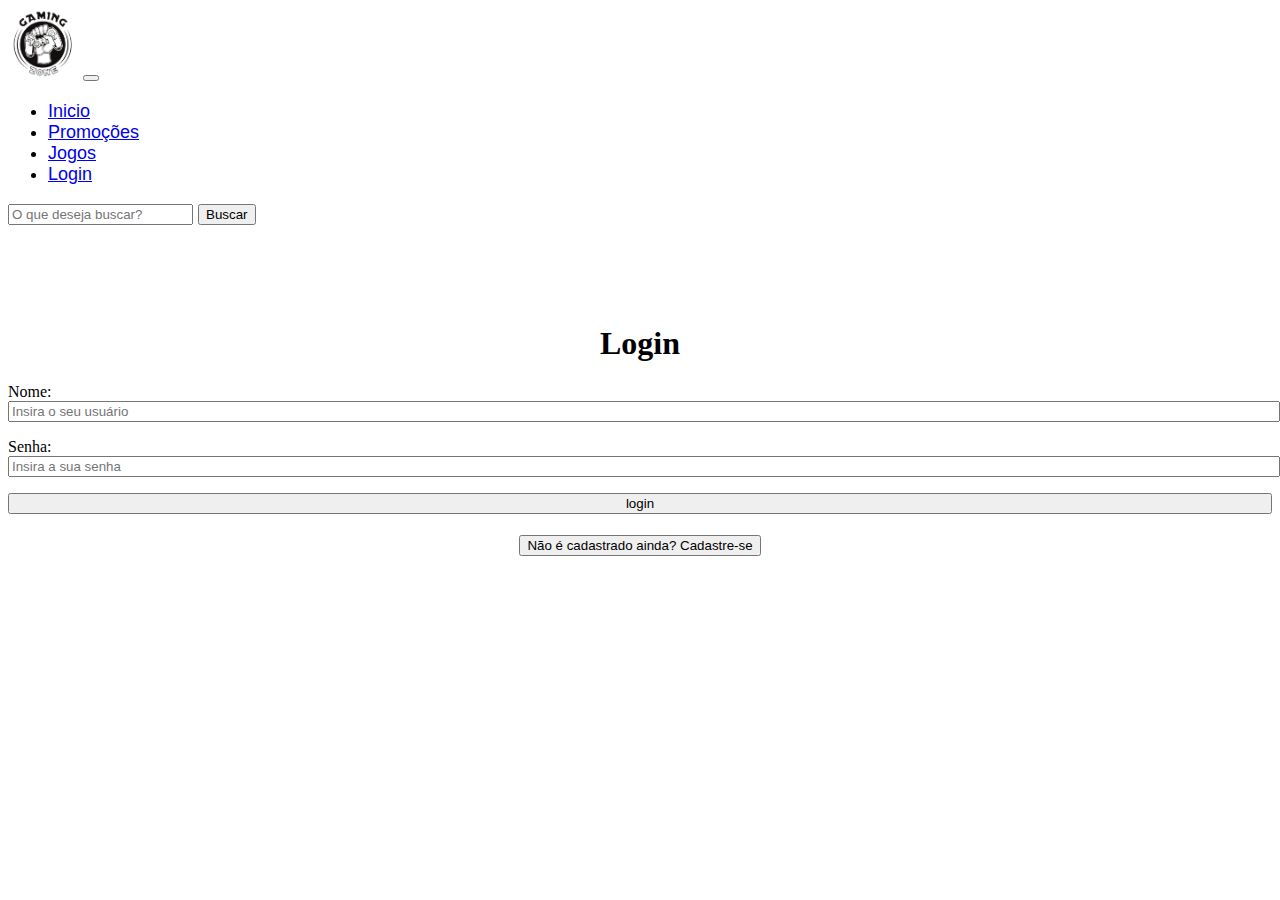
<file: login.html>
<!DOCTYPE html>
<html lang="pt-br">

<head>
    <meta charset="UTF-8">
    <meta http-equiv="X-UA-Compatible" content="IE=edge">
    <meta name="viewport" content="width=device-width, initial-scale=1.0">
    <title>RF Games - login</title>
    <link href="https://cdn.jsdelivr.net/npm/bootstrap@5.2.2/dist/css/bootstrap.min.css" rel="stylesheet"
        integrity="sha384-Zenh87qX5JnK2Jl0vWa8Ck2rdkQ2Bzep5IDxbcnCeuOxjzrPF/et3URy9Bv1WTRi" crossorigin="anonymous">
    <link rel="stylesheet" href="css/estilo.css">
</head>

<body>
    <header>
        <nav class="navbar navbar-expand-lg bg-body-tertiary">
            <div class="container-fluid">
              <a class="navbar-brand" href="index.html"><img src="img/logo.png"></a>
              <button class="navbar-toggler" type="button" data-bs-toggle="collapse" data-bs-target="#navbarSupportedContent" aria-controls="navbarSupportedContent" aria-expanded="false" aria-label="Toggle navigation">
                <span class="navbar-toggler-icon"></span>
              </button>
              <div class="collapse navbar-collapse" id="navbarSupportedContent">
                <ul class="navbar-nav me-auto mb-2 mb-lg-0">
                  <li class="nav-item">
                    <a class="nav-link active" aria-current="page" href="index.html">Inicio</a>
                  </li>
                  <li class="nav-item">
                    <a class="nav-link" href="promocao.html">Promoções</a>
                  </li>
                  <li class="nav-item">
                    <a class="nav-link" href="#">Jogos</a>
                  </li>
                  <li class="nav-item">
                    <a class="nav-link" href="login.html">Login</a>
                  </li>
                </ul>
                <form class="d-flex" role="search">
                  <input class="form-control me-2" type="search" placeholder="O que deseja buscar?" aria-label="Search">
                  <button class="btn btn-outline-success" type="submit">Buscar</button>
                </form>
              </div>
            </div>
          </nav>
    </header>

    <main>
        <section id="section-login">
            <h1>Login</h1>
            <div class="d-flex justify-content-center">
                <form method="post" action="" id="login">
                    <p>
                        <label for="usuario">Nome: </label>
                        <input id="usuario" name="usuario" required="required" type="text"
                            placeholder="Insira o seu usuário" class="form-control" />
                    </p>
                    <p>
                        <label for="senha">Senha: </label>
                        <input id="senha" name="senha" required="required" type="password"
                            placeholder="Insira a sua senha" class="form-control" />
                    </p>
                    <p>
                        <input type="button" value="login" class="btn btn-primary" id="bt-login" onclick="Login()" />
                    </p>
                </form>
            </div>
        </section>

        <section id="section-cadastro">
            <div id="botao-cadastrar">
                <button type="button" class="btn btn-info">Não é cadastrado ainda? Cadastre-se</button>
            </div>
            <div id="form-cadastrar">

                <h1>Criar minha conta</h1>
                <p>Informe os seus dados abaixo para criar sua conta.</p>

                <div class="d-flex justify-content-center">
                    <form method="post" action="" id="login">
                        <p>
                            <label for="usuario">Usuário: </label>
                            <input id="usuario" name="usuario" required="required" type="text"
                                placeholder="ex. nome de usuário" class="form-control" />
                        </p>
                        <p>
                            <label for="email">E-mail: </label>
                            <input id="email" name="email" required="required" type="email"
                                placeholder="seu@email.com.br" class="form-control" />
                        </p>
                        <p>
                            <label for="senha">Senha: </label>
                            <input id="senha" name="senha" required="required" type="password"
                                placeholder="mínimo de 6 caracteres" class="form-control" />
                        </p>
                        <p>
                            <input type="button" value="Cadastrar" class="btn btn-primary" id="bt-cadastrar"
                                onclick="cadastro()" />
                        </p>
                    </form>
                </div>

            </div>
        </section>

    </main>




   

    <script src="https://cdn.jsdelivr.net/npm/bootstrap@5.2.2/dist/js/bootstrap.bundle.min.js"
        integrity="sha384-OERcA2EqjJCMA+/3y+gxIOqMEjwtxJY7qPCqsdltbNJuaOe923+mo//f6V8Qbsw3"
        crossorigin="anonymous"></script>
    <script src="js/script.js"></script>

    <script src="https://code.jquery.com/jquery-3.6.1.js"
        integrity="sha256-3zlB5s2uwoUzrXK3BT7AX3FyvojsraNFxCc2vC/7pNI=" crossorigin="anonymous"></script>
    <script type="text/javascript" src="js/jquery-script.js"></script>

</body>

</html>
</file>
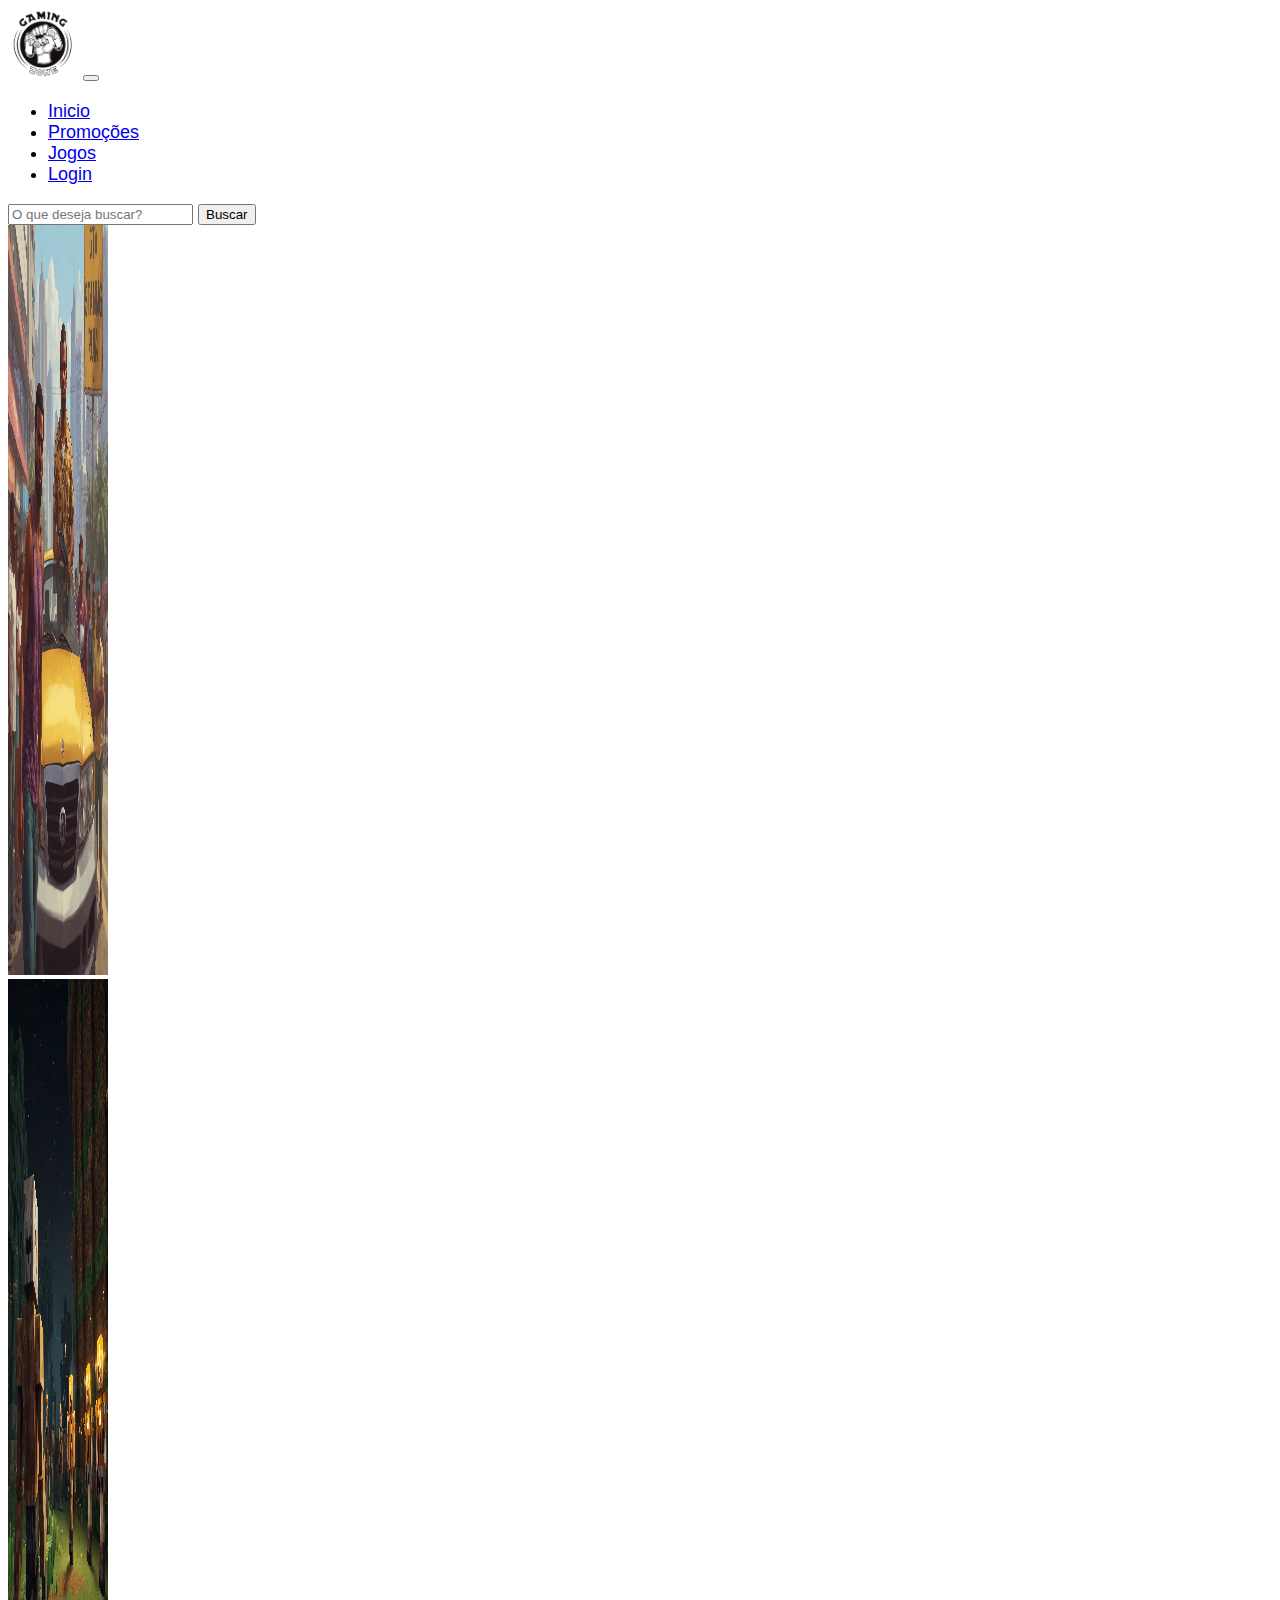
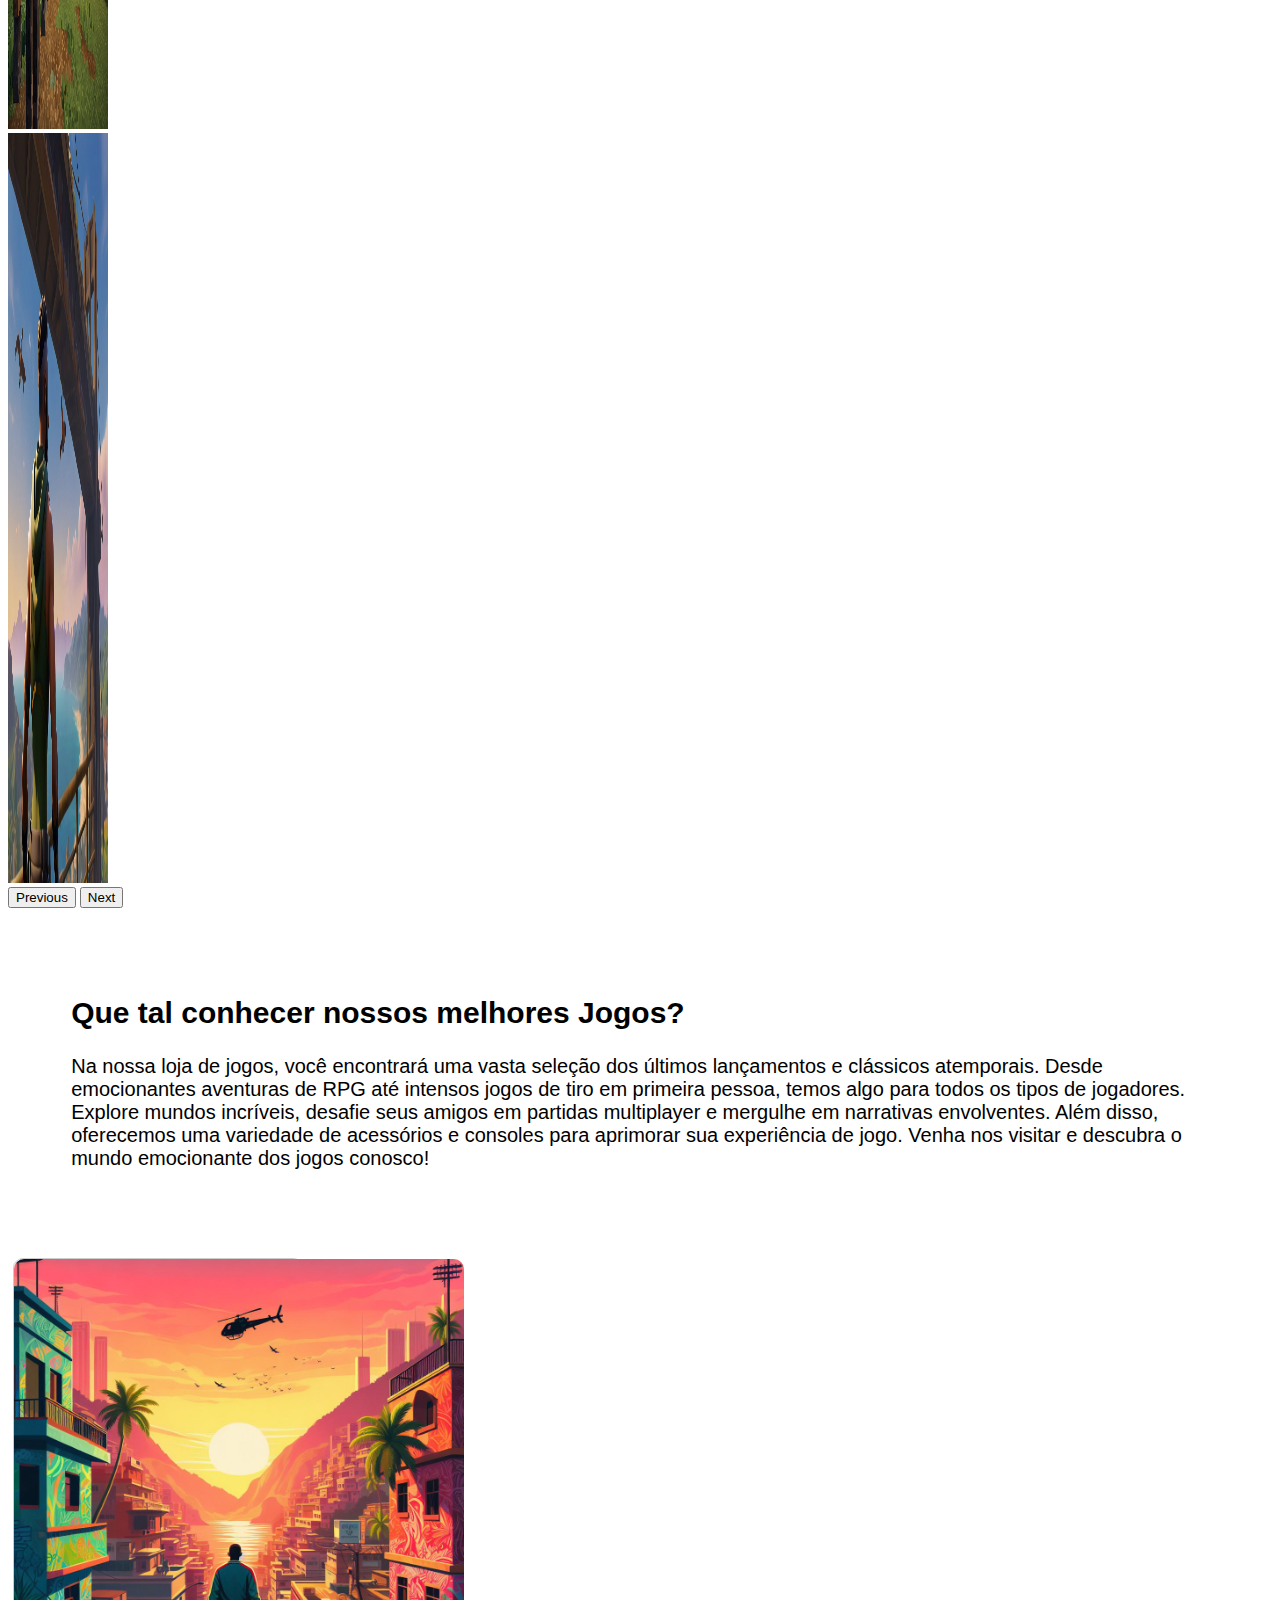
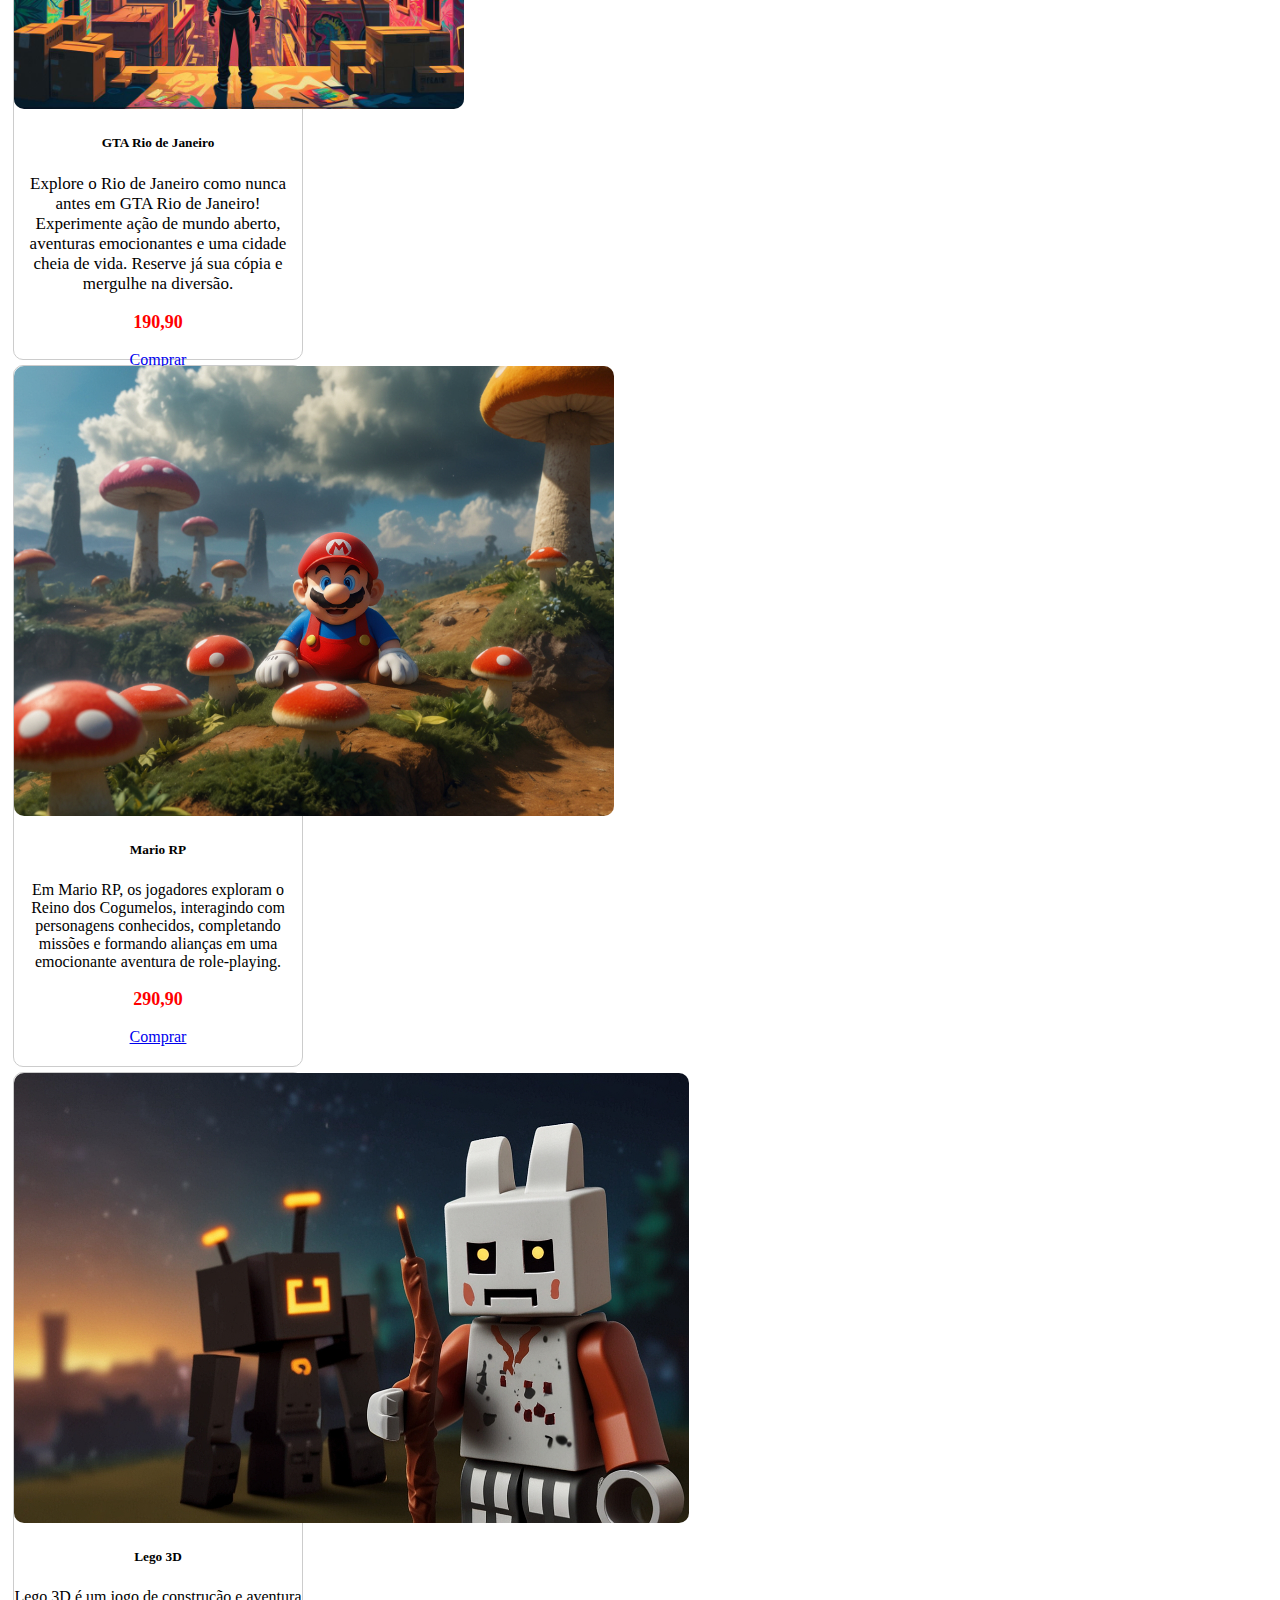
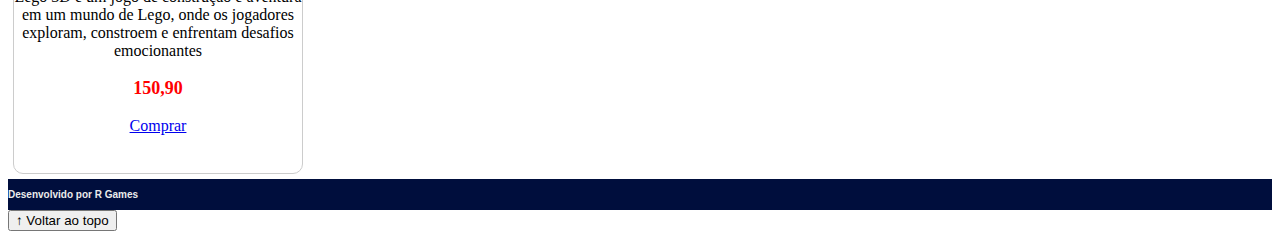
<file: page1.html>
<!DOCTYPE html>
<html lang="pt-br">

<head>
  <meta charset="UTF-8">
  <meta http-equiv="X-UA-Compatible" content="IE=edge">
  <meta name="viewport" content="width=device-width, initial-scale=1.0">
  <title>RF Games</title>

  <link href="https://cdn.jsdelivr.net/npm/bootstrap@5.2.2/dist/css/bootstrap.min.css" rel="stylesheet"
    integrity="sha384-Zenh87qX5JnK2Jl0vWa8Ck2rdkQ2Bzep5IDxbcnCeuOxjzrPF/et3URy9Bv1WTRi" crossorigin="anonymous">

  <link rel="stylesheet" href="css/estilo.css">



</head>

<body>
  <header>
    <nav class="navbar navbar-expand-lg bg-body-tertiary">
      <div class="container-fluid">
        <a class="navbar-brand" href="index.html"><img src="img/logo.png"></a>
        <button class="navbar-toggler" type="button" data-bs-toggle="collapse" data-bs-target="#navbarSupportedContent" aria-controls="navbarSupportedContent" aria-expanded="false" aria-label="Toggle navigation">
          <span class="navbar-toggler-icon"></span>
        </button>
        <div class="collapse navbar-collapse" id="navbarSupportedContent">
          <ul class="navbar-nav me-auto mb-2 mb-lg-0">
            <li class="nav-item">
              <a class="nav-link active" aria-current="page" href="index.html">Inicio</a>
            </li>
            <li class="nav-item">
              <a class="nav-link" href="promocao.html">Promoções</a>
            </li>
            <li class="nav-item">
              <a class="nav-link" href="index.html">Jogos</a>
            </li>
            <li class="nav-item">
              <a class="nav-link" href="login.html">Login</a>
            </li>
          </ul>
          <form class="d-flex" role="search">
            <input class="form-control me-2" type="search" placeholder="O que deseja buscar?" aria-label="Search">
            <button class="btn btn-outline-success" type="submit">Buscar</button>
          </form>
        </div>
      </div>
    </nav>
    
  </header>

  <main>



    <section id="section-banners" class="container-fluid">
      
      <div id="carouselExample" class="carousel slide" data-bs-ride="carousel">
        <div class="carousel-inner">
          <div class="carousel-item active">
            <img src="img/Default_cria_um_banner_sobre_gta_no_rio_de_janeiro_0.jpg" class="d-block w-100" alt="Venha conhecer os nossos produtos!">
          </div>
          <div class="carousel-item">
            <img src="img/Default_minecraaft_1.jpg" class="d-block w-100" alt="Promoções de produtos">
          </div>
          <div class="carousel-item">
            <img src="img/Default_fortnite_no_rio_de_janeiro_com_um_personagem_0 (1).jpg" class="d-block w-100" alt="Várias novidades de produtos">
          </div>
        </div>
        <button class="carousel-control-prev" type="button" data-bs-target="#carouselExample" data-bs-slide="prev">
          <span class="carousel-control-prev-icon" aria-hidden="true"></span>
          <span class="visually-hidden">Previous</span>
        </button>
        <button class="carousel-control-next" type="button" data-bs-target="#carouselExample" data-bs-slide="next">
          <span class="carousel-control-next-icon" aria-hidden="true"></span>
          <span class="visually-hidden">Next</span>
        </button>
      </div>
      
    <section id="chamada">
      <div>
        <h2>Que tal conhecer nossos melhores Jogos?</h2>
      </div>
      <div>
        <p>Na nossa loja de jogos, você encontrará uma vasta seleção dos últimos lançamentos e clássicos atemporais. Desde emocionantes aventuras de RPG até intensos jogos de tiro em primeira pessoa, temos algo para todos os tipos de jogadores. Explore mundos incríveis, desafie seus amigos em partidas multiplayer e mergulhe em narrativas envolventes. Além disso, oferecemos uma variedade de acessórios e consoles para aprimorar sua experiência de jogo. Venha nos visitar e descubra o mundo emocionante dos jogos conosco!</p>
      </div>
    </section>
      

    </section>
    <section id="section-vendidos" class="container-fluid">
      <div class="card-group">
        <div class="card" style="width: 18rem;">
          <img src="img/GTA RIO DE JANEIRIO.jpg" class="card-img-top" alt="Jogos de aventuras">
          <div class="card-body">
            <h5 class="card-title">GTA Rio de Janeiro</h5>
            <p class="card-text1">Explore o Rio de Janeiro como nunca antes em GTA Rio de Janeiro! Experimente ação de mundo aberto, aventuras emocionantes e uma cidade cheia de vida. Reserve já sua cópia e mergulhe na diversão.</p>
            <p class="preco">190,90</p>

            <a href="login.html" class="btn btn-primary">Comprar</a>
          </div>
        </div>      

        <div class="card" style="width: 18rem;">
          <img src="img/mario.jpg" class="card-img-top" alt="Jogos de corrida">
          <div class="card-body">
            <h5 class="card-title">Mario RP</h5>
            <p class="card-text">Em Mario RP, os jogadores exploram o Reino dos Cogumelos, interagindo com personagens conhecidos, completando missões e formando alianças em uma emocionante aventura de role-playing.</p>
            <p class="preco">290,90</p>

            <a href="login.html" class="btn btn-primary">Comprar</a>
          </div>
        </div>

        <div class="card" style="width: 18rem;">
          <img src="img/Default_cria_para_mim_uma_imagem_sobre_roblox_3.jpg" class="card-img-top" alt="Jogos de açao">
          <div class="card-body">
            <h5 class="card-title">Lego 3D</h5>
            <p class="card-text">Lego 3D é um jogo de construção e aventura em um mundo de Lego, onde os jogadores exploram, constroem e enfrentam desafios emocionantes</p>
            <p class="preco">150,90</p>
            <a href="login.html" class="btn btn-primary">Comprar</a>
          </div>
        </div>
      </div>
    </section>


  </main>

  <footer>
    <p>Desenvolvido por R Games</p>
  </footer>

  <button id="voltar-topo" type="button" class="btn btn-outline-primary" onclick="topo()">&uarr; Voltar ao topo</button>

  <script src="js/script.js"></script>
  <script src="https://cdn.jsdelivr.net/npm/bootstrap@5.2.2/dist/js/bootstrap.bundle.min.js"
    integrity="sha384-OERcA2EqjJCMA+/3y+gxIOqMEjwtxJY7qPCqsdltbNJuaOe923+mo//f6V8Qbsw3"
    crossorigin="anonymous"></script>

</body>

</html>
</file>
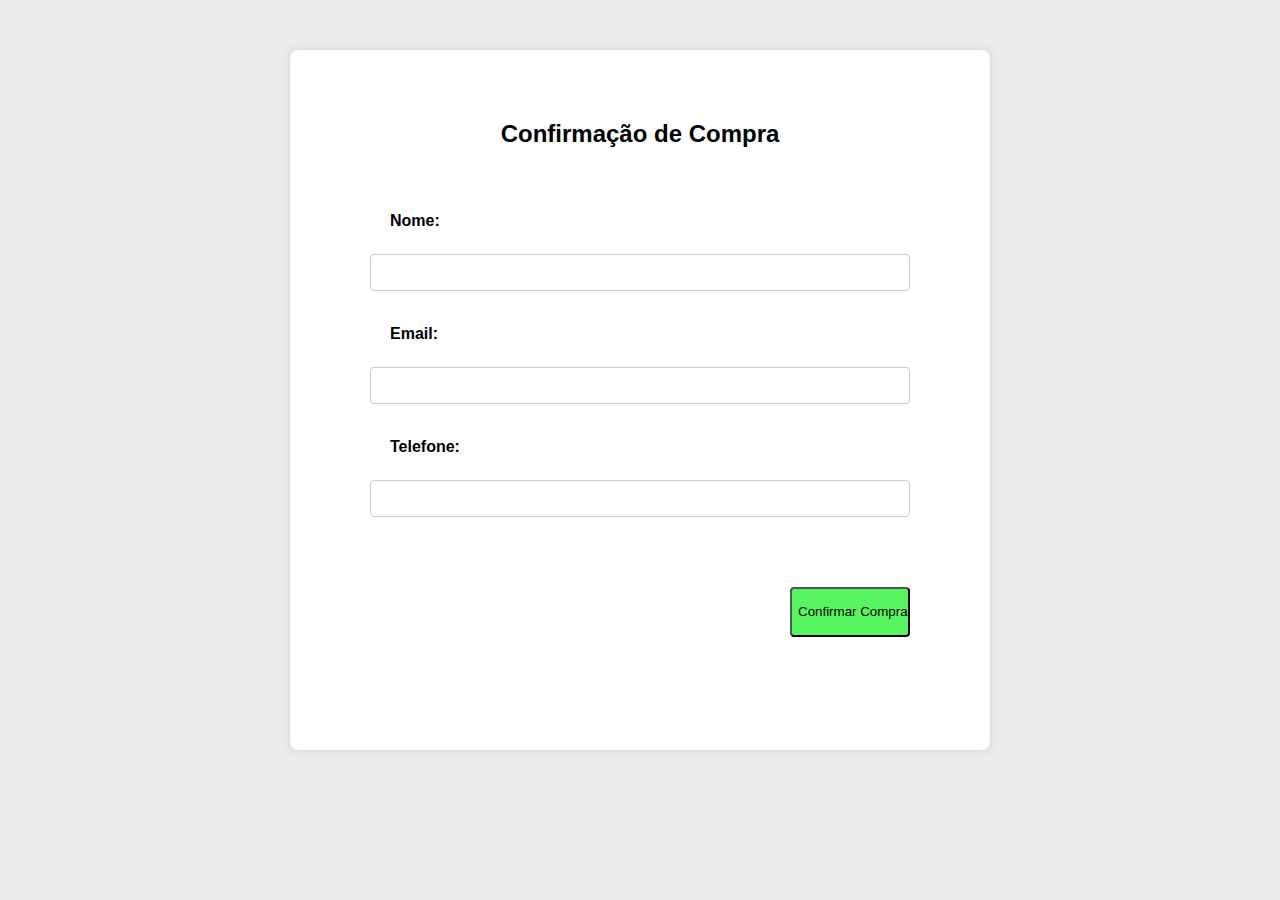
<file: venda.html>
<!DOCTYPE html>
<html lang="pt-br">
<head>
    <meta charset="UTF-8">
    <meta name="viewport" content="width=device-width, initial-scale=1.0">
    <title>Efetuar compra</title>
    <link rel="stylesheet" href="css/estilo.css">
</head>
<body id="pag-venda">
    <div class="mvp">
        <h2>Confirmação de Compra</h2>
        <form class="formu" action="index.html">
            <div class="parte1">
                <label class="cco" for="nome">Nome:</label>
                <input class="culler" type="text" id="Nome" name="Nome" required>
        
                <label class="cco" for="email">Email:</label>
                <input class="culler" type="email" id="email" name="email" required>
        
                <label class="cco" for="telefone">Telefone:</label>
                <input class="culler" type="tel" id="telefone" name="telefone" required>
            </div>
            <div class="parte2">
                <input class="botao" type="submit" value="Confirmar Compra">
            </div>
        </form>
    </div>
</body>
</html>
</file>
<file: css/estilo.css>
/*cabeçalho*/
header img{
    height: 70px;
    width: 70px;
}

header{
    font-size: large;
    font-family: Arial, Helvetica, sans-serif;
}

/*Conteudo principal*/


/*banner*/
#section-banners img{
    height: 750px;
    width: 100px;
}

/*Produtos vendidos*/
 #section-vendidos {
    text-align: center;
 }

 #section-vendidos h2 {
    font-weight: bold;
    padding: 20px;
 }

 #section-vendidos img {
    height: 450px;
    border-radius: 10px;
 }

 #section-vendidos .card {
    margin: 5px;
    border: 1px solid #ccc;
    border-radius: 10px;
    height: 700px;
    width: 600px;

 }

 #section-vendidos .preco {
    color: red;
    font-size: 18px;
    font-weight: bold;
 }

/*Rodapé*/
footer {
    display: flex;
    flex-direction: row;
    justify-content: space-between;
    align-items: center;
    font-family: Arial, Helvetica, sans-serif;
    font-size: 10px;
    font-weight: bold;
    background-color: #000e3d;
    color: #ebebeb;
    position: relative;
}

.contatos {
    padding: 20px;
}

.miller {
    padding-left: 20px; 
    position: relative; 
}

.miller .ponto {
    position: absolute; 
    bottom: 0; 
    background-color: #57f55f;
}

.siga {
    display: flex;
    flex-direction: column;
    align-items: flex-start;
    padding: 20px;
}

.siga img {
    width: 20px;
    background-color: #ff0000;
}


/*Botão Voltar topo*/
#voltar-top{
    position: fixed;
    bottom: 5px;
    right: 50px;
}

/* página de login  */
#section-login{
    margin-top: 100px;

}

#section-login h1{
    text-align: center;
}

#section-login input{
    width: 100%;
}
/* Formulário de cadastro*/
#section-cadastro{
    padding: 5px;
    text-align: center;
    background-color: #fff;
}

#form-cadastrar{
    padding: 50px;
    display: none;
}

#chamada{
    justify-content: center;
    font-family: Arial, Helvetica, sans-serif;
    font-size: 20px;
    padding: 5%;
}


#chamada2{
    text-align: center;
    justify-content: center;
    font-family: Arial, Helvetica, sans-serif;
    font-size: 20px;
    padding: 10%;
}
header, main, footer {
    width: 100%;
    margin: 0 auto;
}

.card-text1{
    font-size: 17px;
}



/*Pagina de vendas*/

#pag-venda{
    margin: 0;
    padding: 0;
    font-family: Arial, Helvetica, sans-serif;
    background-color: #ebebeb;
    font-weight: bolder;
}

.mvp{
    width: 600px;
    height: 600px;
    max-width: 600px;
    margin: 50px auto;
    background-color: #fff;
    padding: 50px;
    border-radius: 8px;
    box-shadow: 0 0 10px rgba(0, 0, 0, 0.1);
}

.mvp h2{
    text-align: center;
}

.mvp form{
    margin top: 20px;
}

.mvp label{
    display: block;
    margin-bottom: 10px;
}

.culler{
    width: 100%;
    padding: 10px;
    margin-bottom: 20px;
    border: 1px solid #ccc;
    border-radius: 4px;
    box-sizing: border-box;
}

.cco{
    background-color:#ffffff;
    color: rgb(0, 0, 0);
    padding: 14px 20px;
    border: nome;
    border-radius: 4px;
    cursor: pointer;
    width: 100px;
    font-size: 16px;
}

.botao{
    background-color:#57f55f;
    width: 120px;
    height: 50px;
    border-radius: 4px;
    cursor: pointer;
    color: #000000;
    
    
}


.parte1{
    background-color: #ffffff;
    padding: 30px;
}

.parte2{
    padding-top: 20px;
    padding-left: 75%;
    background-color: rgb(255, 255, 255);
}

/*Produtos vendidosduo*/


#section-vendidosduo {
    text-align: center;
    padding: 20px;
 }

 #section-vendidosduo h2 {
    font-weight: bold;
    padding: 20px;
 }

 #section-vendidosduo img {
    height: 450px;
    border-radius: 10px;
 }

 #section-vendidosduo .card {
    margin: 5px;
    border: 1px solid #ccc;
    border-radius: 10px;
    height: 700px;
    width: 600px;

 }

 #section-vendidosduo .preco {
    color: red;
    font-size: 18px;
    font-weight: bold;
 }

 

  /*Produtos vendidos4*/


#section-vendidos4 {
    text-align: center;
    padding: 20px;
 }

 #section-vendidos4 h2 {
    font-weight: bold;
    padding: 20px;
 }

 #section-vendidos4 img {
    height: 450px;
    border-radius: 10px;
 }

 #section-vendidos4 .card {
    margin: 5px;
    border: 1px solid #ccc;
    border-radius: 10px;
    height: 700px;
    width: 600px;

 }

 #section-vendidos4 .preco {
    color: red;
    font-size: 18px;
    font-weight: bold;
 }
</file>
